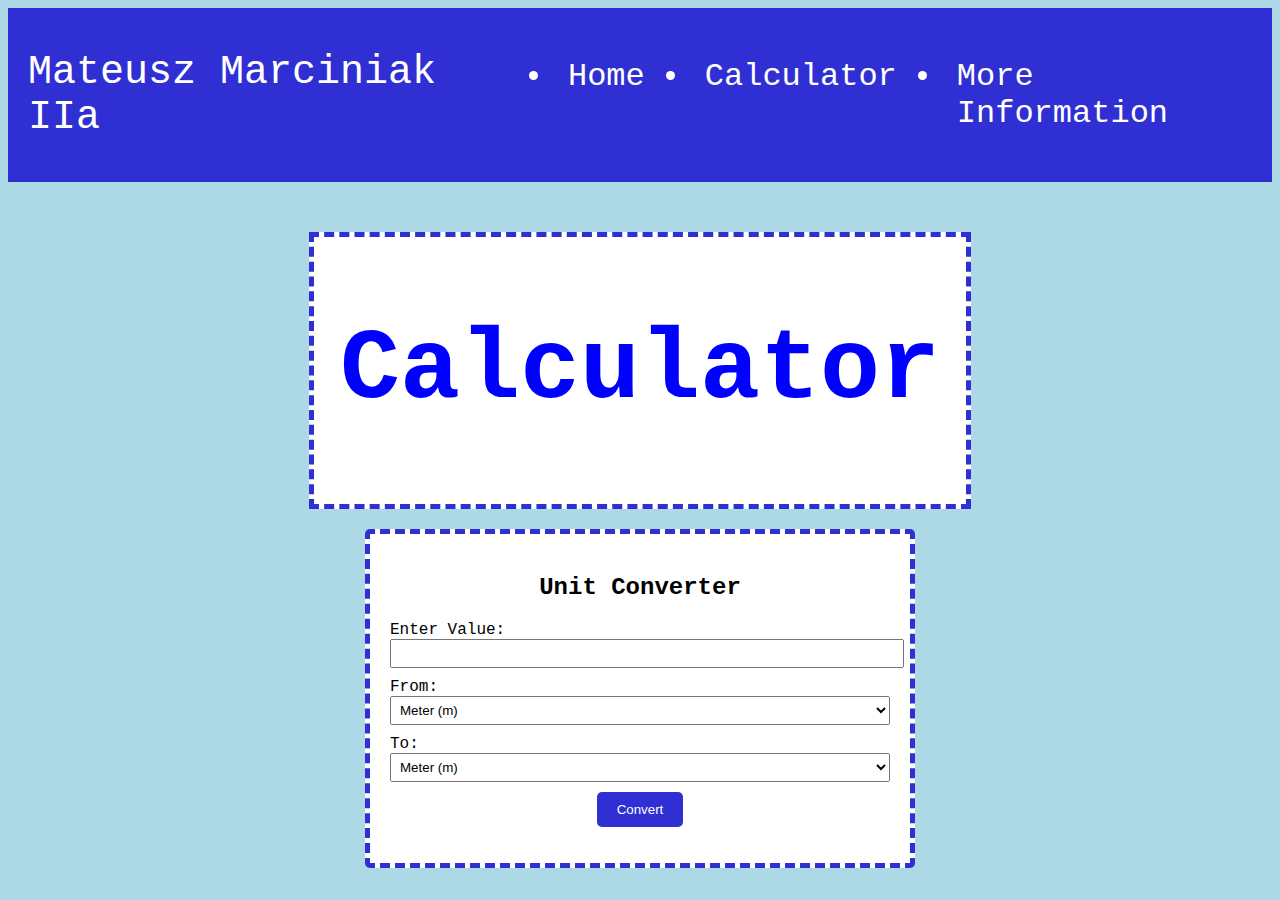
<file: calculator.html>
<!DOCTYPE html>
<html>
<head>
    <meta charset="UTF-8" />
    <title>Calculator</title>
    <link rel="stylesheet" href="styles.css">
    <link rel="icon" type="image/x-icon" href="calculator_icon.ico">
    

</head>
<body>
    <main>
        
        <nav class="nav_bar">
            <div class="logo">Mateusz Marciniak IIa</div>
            <ul class="nav-links">
  
              <input type="checkbox" id="checkbox_toggle" />
              <label for="checkbox_toggle" class="hamburger">&#9776;</label>
        
              <div class="menu">
        
                <li><a href="index.html">Home</a></li>
                <li><a href="calculator.html">Calculator</a></li>
        
                <li class="more_info">
                  <a href="/">More Information</a>
        
                  <ul class="dropdown">
                    <li><a href="si_system.html">SI System</a></li>
                    <li><a href="imperial_system.html">Imperial System</a></li>
                    <li><a href="non_si_units.html">Non-SI Units</a></li>
                  </ul>
                </li>
  
              </div>
            </ul>
          </nav>

          <div
              class="title">
              <h1>Calculator</h1>
          </div>


          <div class="calculator">
            <h2>Unit Converter</h2>
            <div class="input-section">
              <label for="input-value">Enter Value:</label>
              <input type="number" id="input-value">
            </div>
            <div class="input-section">
              <label for="input-unit">From:</label>
              <select id="input-unit">
                <!-- Options for input units -->
                <option value="meter">Meter (m)</option>
                <option value="kilometer">Kilometer (km)</option>
                <option value="centimeter">Centimeter (cm)</option>
                <option value="millimeter">Millimeter (mm)</option>
                <option value="inch">Inch (in)</option>
                <option value="foot">Foot (ft)</option>
                <option value="yard">Yard (yd)</option>
                <option value="mile">Mile (mi)</option>
                <option value="kilogram">Kilogram (kg)</option>
                <option value="gram">Gram (g)</option>
                <option value="pound">Pound (lb)</option>
                <option value="ounce">Ounce (oz)</option>
                <option value="second">Second (s)</option>
                <option value="minute">Minute (min)</option>
                <option value="hour">Hour (hr)</option>
                <option value="day">Day (day)</option>
                <option value="week">Week (wk)</option>
                <option value="month">Month (month)</option>
                <option value="year">Year (yr)</option>
              </select>
            </div>
            <div class="input-section">
              <label for="output-unit">To:</label>
              <select id="output-unit">
                <!-- Options for output units -->
                <option value="meter">Meter (m)</option>
                <option value="kilometer">Kilometer (km)</option>
                <option value="centimeter">Centimeter (cm)</option>
                <option value="millimeter">Millimeter (mm)</option>
                <option value="inch">Inch (in)</option>
                <option value="foot">Foot (ft)</option>
                <option value="yard">Yard (yd)</option>
                <option value="mile">Mile (mi)</option>
                <option value="kilogram">Kilogram (kg)</option>
                <option value="gram">Gram (g)</option>
                <option value="pound">Pound (lb)</option>
                <option value="ounce">Ounce (oz)</option>
                <option value="second">Second (s)</option>
                <option value="minute">Minute (min)</option>
                <option value="hour">Hour (hr)</option>
                <option value="day">Day (day)</option>
                <option value="week">Week (wk)</option>
                <option value="month">Month (month)</option>
                <option value="year">Year (yr)</option>
              </select>
            </div>
            <div class="result-section">
              <button id="convert-btn">Convert</button>
              <p id="result"></p>
            </div>
          </div>
          <script src="calculator.js"></script>
    </main>
    
</body>
</html>
</file>
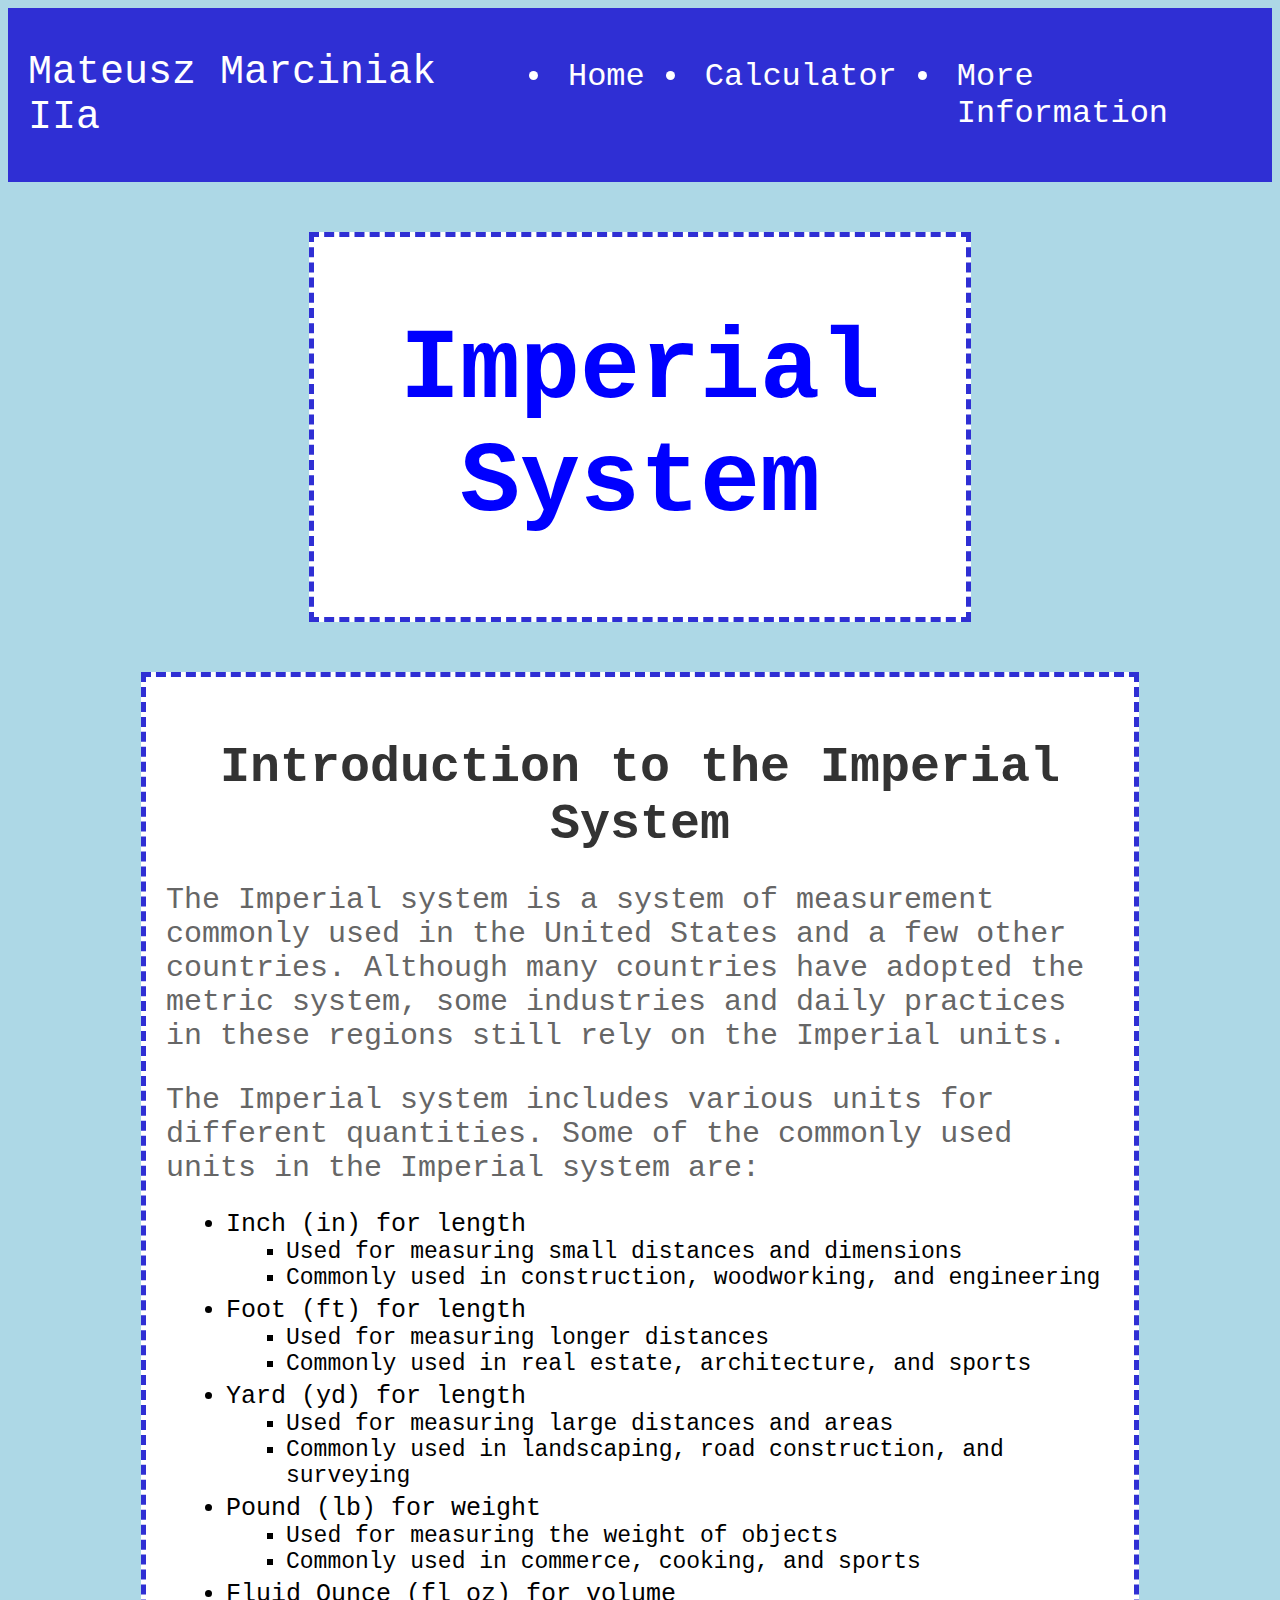
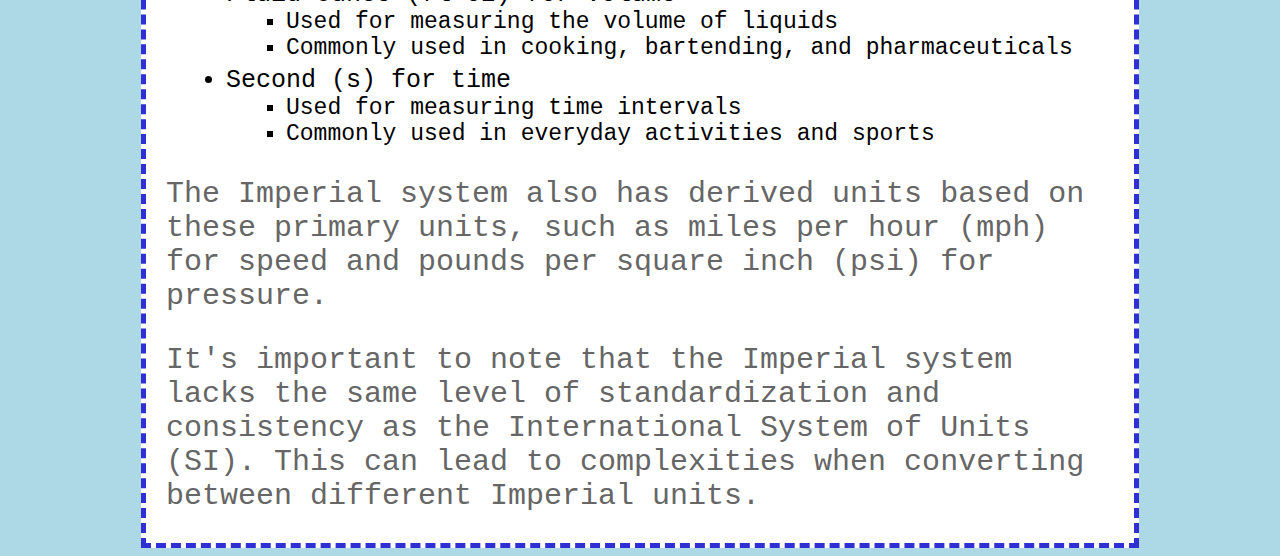
<file: imperial_system.html>
<!DOCTYPE html>
<html>
<head>
    <meta charset="UTF-8" />
    <title>Imperial System</title>
    <link rel="stylesheet" href="styles.css">
    <link rel="icon" type="image/x-icon" href="lbs_icon.ico">
</head>
<body>
    <main>
        <nav class="nav_bar">
            <div class="logo">Mateusz Marciniak IIa</div>
            <ul class="nav-links">
  
              <input type="checkbox" id="checkbox_toggle" />
              <label for="checkbox_toggle" class="hamburger">&#9776;</label>
        
              <div class="menu">
        
                <li><a href="index.html">Home</a></li>
                <li><a href="calculator.html">Calculator</a></li>
        
                <li class="more_info">
                  <a href="/">More Information</a>
        
                  <ul class="dropdown">
                    <li><a href="si_system.html">SI System</a></li>
                    <li><a href="imperial_system.html">Imperial System</a></li>
                    <li><a href="non_si_units.html">Non-SI Units</a></li>
                  </ul>
                </li>
  
              </div>
            </ul>
          </nav>
          
          <div
              class="title">
              <h1>Imperial System</h1>
          </div>
          <div class="si_system">
            <h2>Introduction to the Imperial System</h2>
  <p>The Imperial system is a system of measurement commonly used in the United States and a few other countries. Although many countries have adopted the metric system, some industries and daily practices in these regions still rely on the Imperial units.</p>
  <p>The Imperial system includes various units for different quantities. Some of the commonly used units in the Imperial system are:</p>
  <ul>
    <li>Inch (in) for length
      <ul>
        <li>Used for measuring small distances and dimensions</li>
        <li>Commonly used in construction, woodworking, and engineering</li>
      </ul>
    </li>
    <li>Foot (ft) for length
      <ul>
        <li>Used for measuring longer distances</li>
        <li>Commonly used in real estate, architecture, and sports</li>
      </ul>
    </li>
    <li>Yard (yd) for length
      <ul>
        <li>Used for measuring large distances and areas</li>
        <li>Commonly used in landscaping, road construction, and surveying</li>
      </ul>
    </li>
    <li>Pound (lb) for weight
      <ul>
        <li>Used for measuring the weight of objects</li>
        <li>Commonly used in commerce, cooking, and sports</li>
      </ul>
    </li>
    <li>Fluid Ounce (fl oz) for volume
      <ul>
        <li>Used for measuring the volume of liquids</li>
        <li>Commonly used in cooking, bartending, and pharmaceuticals</li>
      </ul>
    </li>
    <li>Second (s) for time
      <ul>
        <li>Used for measuring time intervals</li>
        <li>Commonly used in everyday activities and sports</li>
      </ul>
    </li>
  </ul>
  <p>The Imperial system also has derived units based on these primary units, such as miles per hour (mph) for speed and pounds per square inch (psi) for pressure.</p>
  <p>It's important to note that the Imperial system lacks the same level of standardization and consistency as the International System of Units (SI). This can lead to complexities when converting between different Imperial units.</p>

          </div>

        
    </main>
</body>
</html>
</file>
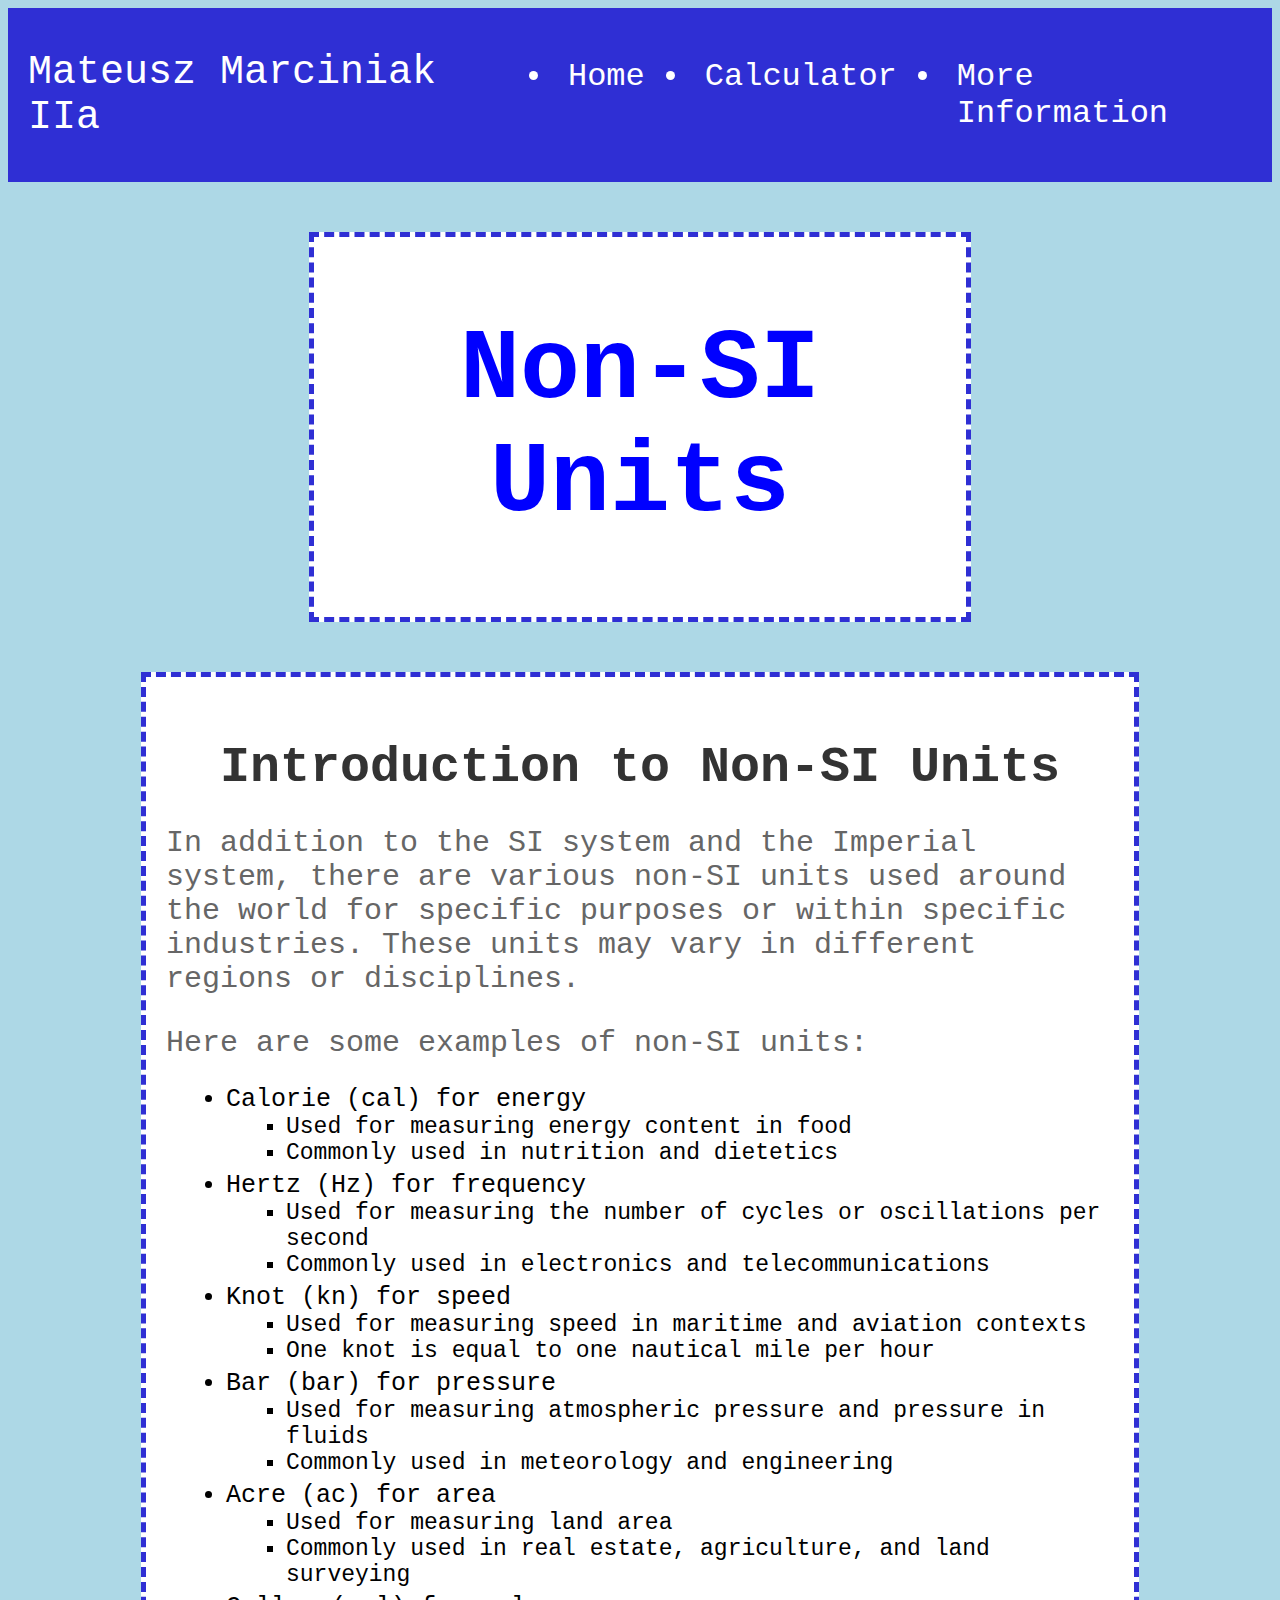
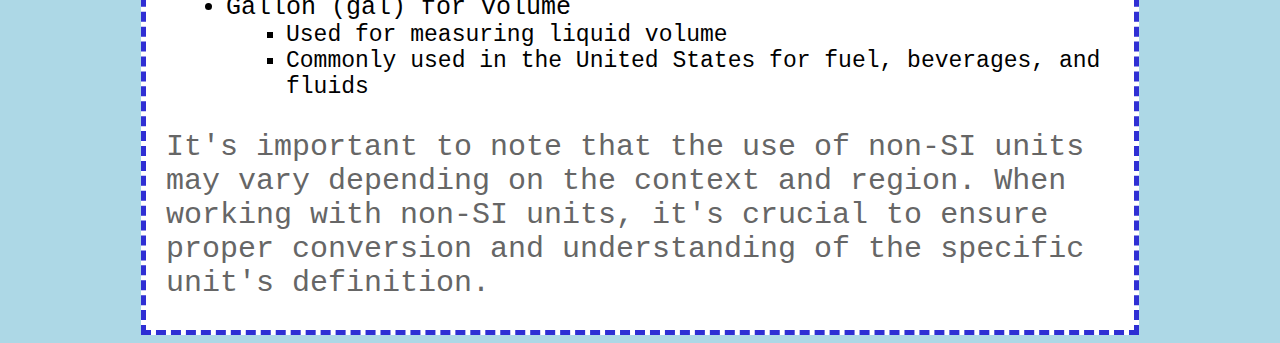
<file: non_si_units.html>
<!DOCTYPE html>
<html>
<head>
    <meta charset="UTF-8" />
    <title>Non-SI Units</title>
    <link rel="stylesheet" href="styles.css">
    <link rel="icon" type="image/x-icon" href="litre_icon.ico">
</head>
<body>
    <main>
        <nav class="nav_bar">
            <div class="logo">Mateusz Marciniak IIa</div>
            <ul class="nav-links">
  
              <input type="checkbox" id="checkbox_toggle" />
              <label for="checkbox_toggle" class="hamburger">&#9776;</label>
        
              <div class="menu">
        
                <li><a href="index.html">Home</a></li>
                <li><a href="calculator.html">Calculator</a></li>
        
                <li class="more_info">
                  <a href="/">More Information</a>
        
                  <ul class="dropdown">
                    <li><a href="si_system.html">SI System</a></li>
                    <li><a href="imperial_system.html">Imperial System</a></li>
                    <li><a href="non_si_units.html">Non-SI Units</a></li>
                  </ul>
                </li>
  
              </div>
            </ul>
          </nav>
          
          <div
              class="title">
              <h1>Non-SI Units</h1>
          </div>
          <div class="si_system">
            <h2>Introduction to Non-SI Units</h2>
  <p>In addition to the SI system and the Imperial system, there are various non-SI units used around the world for specific purposes or within specific industries. These units may vary in different regions or disciplines.</p>
  <p>Here are some examples of non-SI units:</p>
  <ul>
    <li>Calorie (cal) for energy
      <ul>
        <li>Used for measuring energy content in food</li>
        <li>Commonly used in nutrition and dietetics</li>
      </ul>
    </li>
    <li>Hertz (Hz) for frequency
      <ul>
        <li>Used for measuring the number of cycles or oscillations per second</li>
        <li>Commonly used in electronics and telecommunications</li>
      </ul>
    </li>
    <li>Knot (kn) for speed
      <ul>
        <li>Used for measuring speed in maritime and aviation contexts</li>
        <li>One knot is equal to one nautical mile per hour</li>
      </ul>
    </li>
    <li>Bar (bar) for pressure
      <ul>
        <li>Used for measuring atmospheric pressure and pressure in fluids</li>
        <li>Commonly used in meteorology and engineering</li>
      </ul>
    </li>
    <li>Acre (ac) for area
      <ul>
        <li>Used for measuring land area</li>
        <li>Commonly used in real estate, agriculture, and land surveying</li>
      </ul>
    </li>
    <li>Gallon (gal) for volume
      <ul>
        <li>Used for measuring liquid volume</li>
        <li>Commonly used in the United States for fuel, beverages, and fluids</li>
      </ul>
    </li>
  </ul>
  <p>It's important to note that the use of non-SI units may vary depending on the context and region. When working with non-SI units, it's crucial to ensure proper conversion and understanding of the specific unit's definition.</p>
          </div>
    </main>
</body>
</html>
</file>
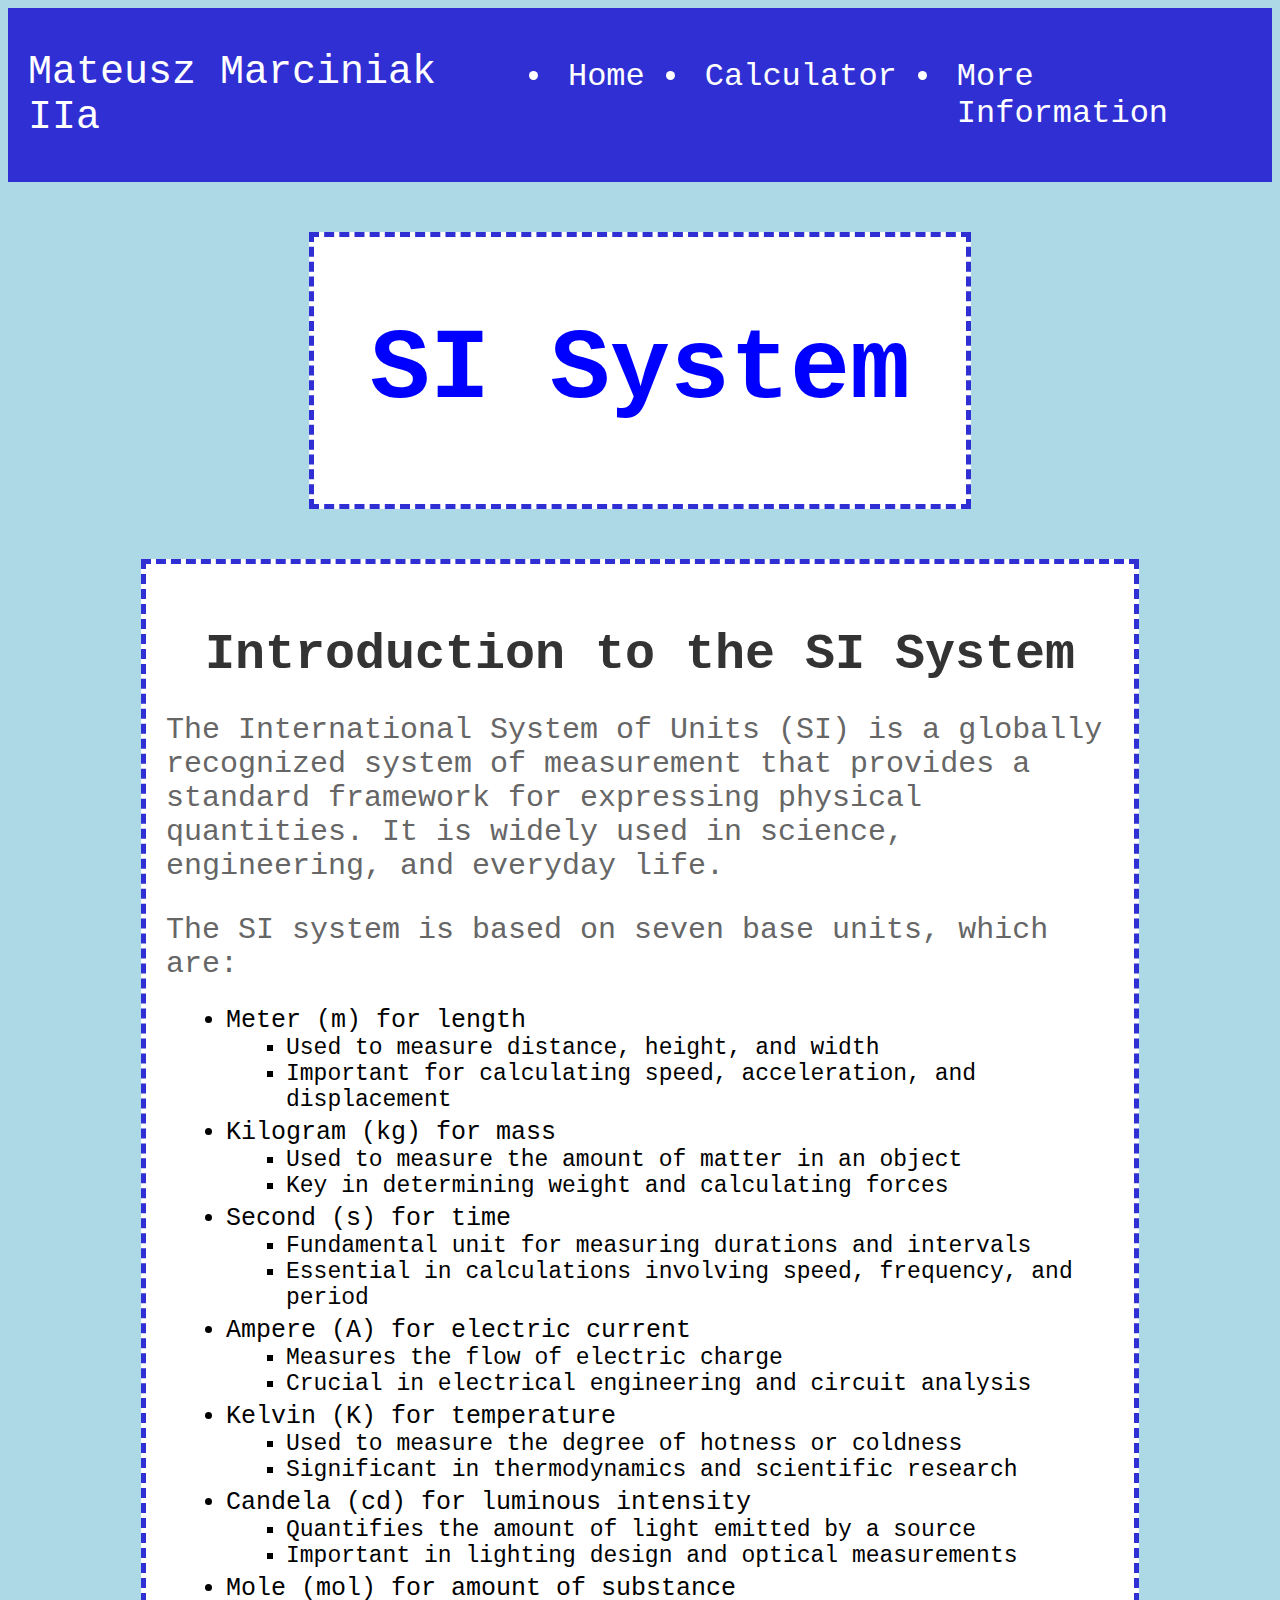
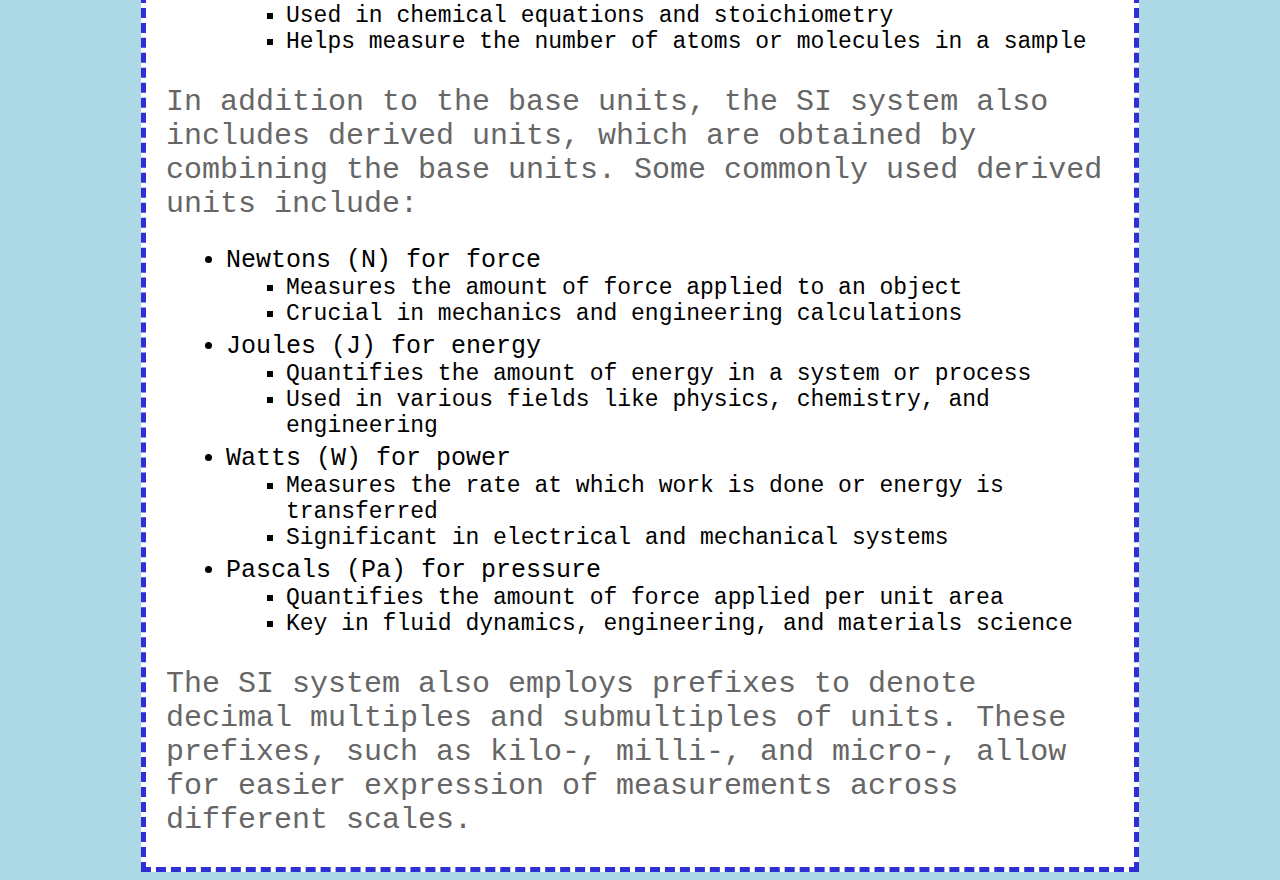
<file: si_system.html>
<!DOCTYPE html>
<html>
<head>
    <meta charset="UTF-8" />
    <title>SI System</title>
    <link rel="stylesheet" href="styles.css">
    <link rel="icon" type="image/x-icon" href="si_icon.ico">
</head>
<body>
    <main>
        <nav class="nav_bar">
            <div class="logo">Mateusz Marciniak IIa</div>
            <ul class="nav-links">
  
              <input type="checkbox" id="checkbox_toggle" />
              <label for="checkbox_toggle" class="hamburger">&#9776;</label>
        
              <div class="menu">
        
                <li><a href="index.html">Home</a></li>
                <li><a href="calculator.html">Calculator</a></li>
        
                <li class="more_info">
                  <a href="/">More Information</a>
        
                  <ul class="dropdown">
                    <li><a href="si_system.html">SI System</a></li>
                    <li><a href="imperial_system.html">Imperial System</a></li>
                    <li><a href="non_si_units.html">Non-SI Units</a></li>
                  </ul>
                </li>
  
              </div>
            </ul>
          </nav>
          
          <div
              class="title">
              <h1>SI System</h1>
          </div>
          <div class="si_system">
            <h2>Introduction to the SI System</h2>
            <p>The International System of Units (SI) is a globally recognized system of measurement that provides a standard framework for expressing physical quantities. It is widely used in science, engineering, and everyday life.</p>
            <p>The SI system is based on seven base units, which are:</p>
            <ul>
              <li>Meter (m) for length
                <ul>
                  <li>Used to measure distance, height, and width</li>
                  <li>Important for calculating speed, acceleration, and displacement</li>
                </ul>
              </li>
              <li>Kilogram (kg) for mass
                <ul>
                  <li>Used to measure the amount of matter in an object</li>
                  <li>Key in determining weight and calculating forces</li>
                </ul>
              </li>
              <li>Second (s) for time
                <ul>
                  <li>Fundamental unit for measuring durations and intervals</li>
                  <li>Essential in calculations involving speed, frequency, and period</li>
                </ul>
              </li>
              <li>Ampere (A) for electric current
                <ul>
                  <li>Measures the flow of electric charge</li>
                  <li>Crucial in electrical engineering and circuit analysis</li>
                </ul>
              </li>
              <li>Kelvin (K) for temperature
                <ul>
                  <li>Used to measure the degree of hotness or coldness</li>
                  <li>Significant in thermodynamics and scientific research</li>
                </ul>
              </li>
              <li>Candela (cd) for luminous intensity
                <ul>
                  <li>Quantifies the amount of light emitted by a source</li>
                  <li>Important in lighting design and optical measurements</li>
                </ul>
              </li>
              <li>Mole (mol) for amount of substance
                <ul>
                  <li>Used in chemical equations and stoichiometry</li>
                  <li>Helps measure the number of atoms or molecules in a sample</li>
                </ul>
              </li>
            </ul>
            <p>In addition to the base units, the SI system also includes derived units, which are obtained by combining the base units. Some commonly used derived units include:</p>
            <ul>
              <li>Newtons (N) for force
                <ul>
                  <li>Measures the amount of force applied to an object</li>
                  <li>Crucial in mechanics and engineering calculations</li>
                </ul>
              </li>
              <li>Joules (J) for energy
                <ul>
                  <li>Quantifies the amount of energy in a system or process</li>
                  <li>Used in various fields like physics, chemistry, and engineering</li>
                </ul>
              </li>
              <li>Watts (W) for power
                <ul>
                  <li>Measures the rate at which work is done or energy is transferred</li>
                  <li>Significant in electrical and mechanical systems</li>
                </ul>
              </li>
              <li>Pascals (Pa) for pressure
                <ul>
                  <li>Quantifies the amount of force applied per unit area</li>
                  <li>Key in fluid dynamics, engineering, and materials science</li>
                </ul>
              </li>
            </ul>
            <p>The SI system also employs prefixes to denote decimal multiples and submultiples of units. These prefixes, such as kilo-, milli-, and micro-, allow for easier expression of measurements across different scales.</p>
          </div>

        
    </main>
</body>
</html>
</file>
<file: styles.css>
body {
    background-color: lightblue;
    font-family: 'Courier New', Courier, monospace;
}

.nav_bar {
    display: flex;
    align-items: center;
    justify-content: space-between;
    padding: 20px;
    background-color: rgb(47, 47, 212);
    color: #fff;
  }
  
  .nav-links a {
    color: #fff;
    text-decoration: none;
  }
  
  /* LOGO */
  .logo {
    font-size: 40px;
  }
  
  /* NAVBAR MENU */
  .menu {
    display: flex;
    gap: 1em;
    font-size: 32px;
    
  }
  
  .menu li:hover {
    background-color: rgb(47, 47, 212);
    border-radius: 5px;
    transition: 0.5s ease;
    underl
  }
  
  .menu li {
    padding: 14px;
  }
  
  /* DROPDOWN MENU */
  .more_info {
    position: relative; 
  }
  
  .dropdown {
    background-color: rgb(85, 85, 232);
    padding: 1em 0;
    position: absolute; /*WITH RESPECT TO PARENT*/
    display: none;
    border-radius: 8px;
    top: 35px;
  }
  
  .dropdown li + li {
    margin-top: 10px;
  }
  
  .dropdown li {
    padding: 0.5em 1em;
    width: 8em;
    text-align: center;
  }
  
  .dropdown li:hover {
    background-color: rgb(47, 47, 212);
  }
  
  .more_info:hover .dropdown {
    display: block;
  }

  input[type=checkbox] {
    display: none;
  } 

  .hamburger {
    display: none;
    font-size: 24px;
    user-select: none;
  }

.title {
    margin-top: 50px;
    color:  blue;
    font-family: 'Courier New', Courier, monospace;
    width: 50%;
    margin-left: auto;
    margin-right: auto;
    border: 5px dashed rgb(47, 47, 212);
    padding: 10px;
    text-align: center;
    background-color: white;
    font-size: 50px;
}
.si_system {
    padding: 20px;
    background-color: white;
    border: 5px dashed rgb(47, 47, 212);
    margin-top: 50px;
    width: 75%;
    margin-left: auto;
    margin-right: auto;

}
.si_system h2 {
    color: #333333;
    font-size: 50px;
    font-weight: bold;
    margin-bottom: 10px;
  }
  
  .si_system p {
    color: #666666;
    font-size: 30px;
    margin-bottom: 10px;
  }
  
  .si_system ul {
    list-style-type: disc;
    margin-left: 20px;
    margin-bottom: 10px;
    font-size: 25px;
  }
  
  .si_system ul ul {
    list-style-type: circle;
    margin-left: 20px;
    margin-bottom: 5px;
    font-size: 23px;
  }
  
  .si_system ul ul li {
    list-style-type: square;
    font-size: 23px;
  }

table {
    margin-top: 50px;
    margin-left: auto;
    margin-right: auto;
    border-style: dashed;
    border-color: rgb(47, 47, 212);
    border-width: 5px;
    width: 90%;
    border-collapse: collapse;
    background-color: white;

}

th {
    
    border: 5px dotted black;
    background-color: white;
    padding: 20px;
    text-align: center;
    font-size: 50px;
}
th:nth-child(5){
    width: 200%;
}


td {
    border: 5px dotted black;
    background-color: white;
    padding: 20px;
    text-align: center;
    font-size: 45px;
}
.calculator {
    width: 500px;
    margin: 20px auto;
    padding: 20px;
    background-color: white;
    border: 5px dashed rgb(47, 47, 212);
    border-radius: 5px;
  }
  
  h2 {
    text-align: center;
  }
  
  .input-section {
    margin-bottom: 10px;
  }
  
  label {
    display: block;
  }
  
  input[type="number"],
  select {
    width: 100%;
    padding: 5px;
  }
  
  .result-section {
    text-align: center;
    border: 1px black;

  }
  
  #convert-btn {
    padding: 10px 20px;
    background-color: rgb(47, 47, 212);
    color: white;
    border: none;
    border-radius: 5px;
    cursor: pointer;
  }
  
  #result {
    margin-top: 10px;
    font-weight: bold;
  }
</file>
